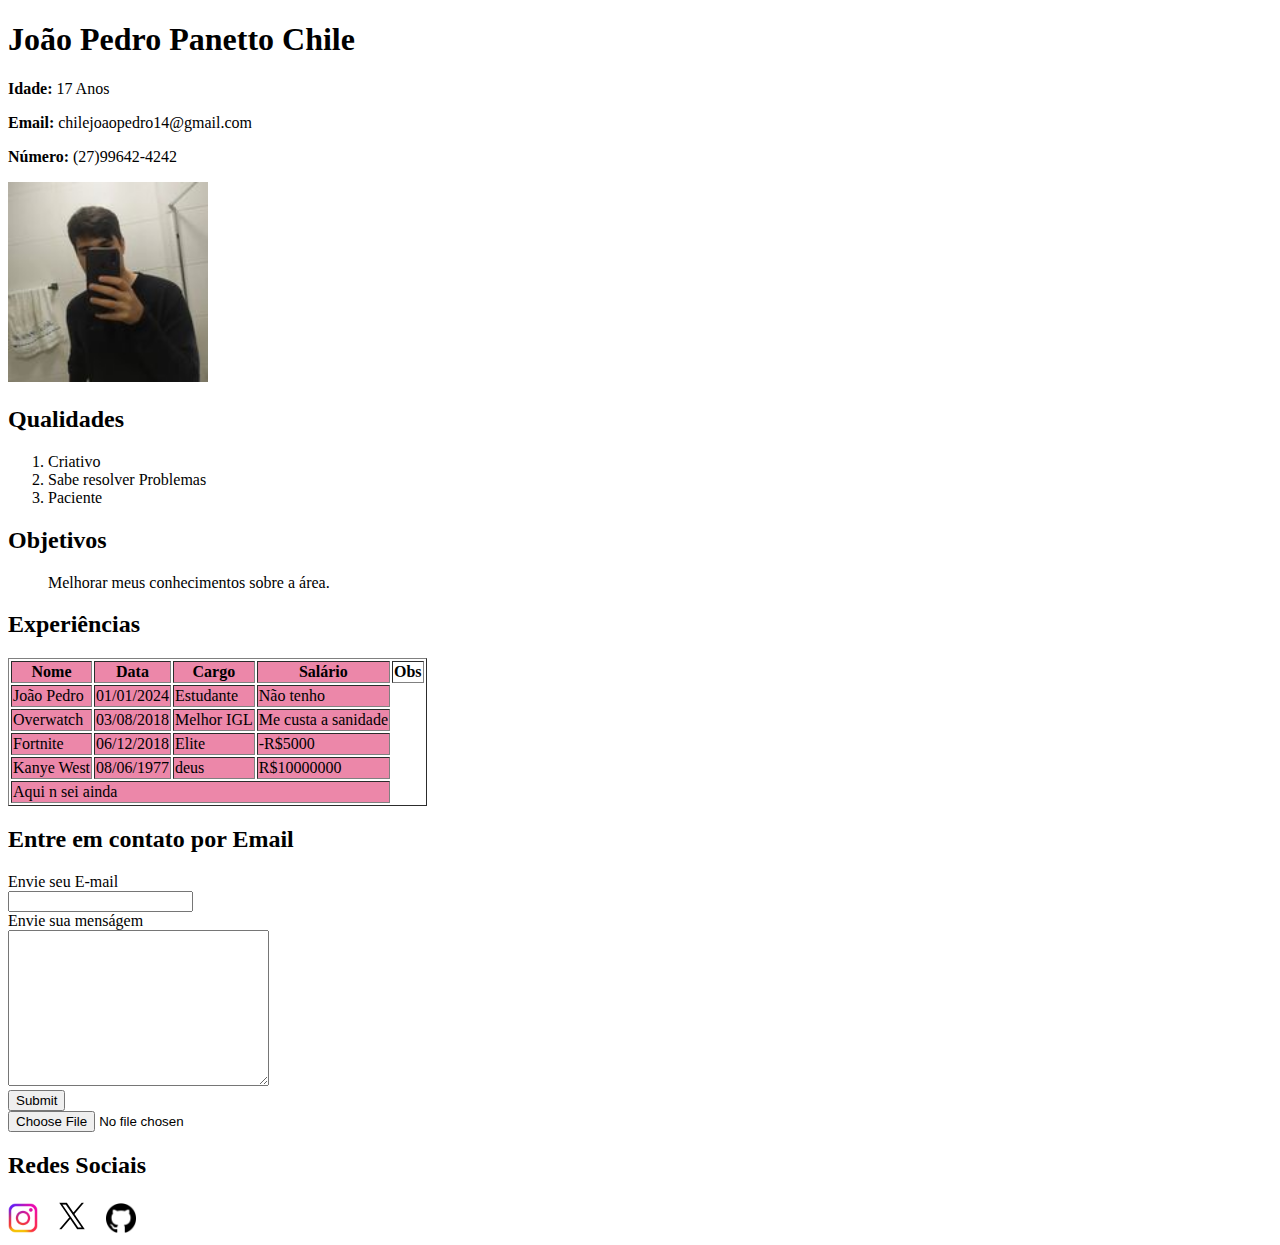
<file: index.html>
<!DOCTYPE html>
<html lang="PT-BR">
<head>
  <meta charset="UTF-8">
  <meta http-equiv="X-UA-Compatible" content="IE=edge">
  <meta name="viewport" content="width=device-width, initial-scale=1.0">
  <title>Curríclulo</title>
    
</head>
    

<body>
        <h1>João Pedro Panetto Chile</h1>
        <p> <Strong>Idade:</Strong> 17 Anos</p>
        <p> <strong>Email: </strong>chilejoaopedro14@gmail.com</p>
        <p> <strong>Número: </strong>(27)99642-4242</p>
        
        <img width="200" src="/Imagens/Chile.jpg">
        
        <h2>Qualidades</h2>
        <ol>
            <li>Criativo</li>
            <li>Sabe resolver Problemas</li>
            <li>Paciente</li>
        </ol>
    
        <h2>Objetivos</h2>   

         <ul>
            <p>Melhorar meus conhecimentos sobre a área.</p>


         </ul>

         <h2>Experiências</h2>
         <table border="1" id="tabela">
            <colgroup>
                <col span="4" style="background-color: rgb(236, 135, 169)">
        
            </colgroup>
            <thead>
                <th>Nome</th>
                <th>Data</th>
                <th>Cargo</th>
                <th>Salário</th>
                <th>Obs</th>
            </thead>
            <tbody>
                <tr>
                    <td>João Pedro</td>
                    <td>01/01/2024</td>
                    <td>Estudante</td>
                    <td>Não tenho</td>
                </tr>
                <tr>
                    <td>Overwatch</td>
                    <td>03/08/2018</td>
                    <td>Melhor IGL</td>
                    <td>Me custa a sanidade</td>
                </tr>
                <tr>
                    <td>Fortnite</td>
                    <td>06/12/2018</td>
                    <td>Elite</td>
                    <td>-R$5000</td>    
                </tr>
                <tr>
                    <td>Kanye West</td>
                    <td>08/06/1977</td>
                    <td>deus</td>
                    <td>R$10000000</td>
                </tr>
                <tr>
                    <td colspan="4">Aqui n sei ainda</td>
                </tr>    
             </table>

        <h2>Entre em contato por Email</h2>
        
        <form action="/index.html">
            <label for="Email">Envie seu E-mail </label> <br>
            <input type="email"> <br>
            <label for="textarea">Envie sua menságem</label> <br>
            <textarea name="Email" id="" cols="30" rows="10"></textarea> <br>
            <input type="submit"><br>
            <input type="file"> 


        <h2>Redes Sociais</h2>

        <a href="https://www.instagram.com/jpchile2/" target="_blank"> <img width="30px" src="/Imagens/pngtree-instagram-social-platform-icon-png-image_6315976.png" alt="Instagram"></a> 
        
        <a href="https://twitter.com/JPChile0" target="_blank"> <img width="60" src="/Imagens/Twitter-Logо.png" alt="X"></a>
        
        <a href="https://github.com/Chile321" target="_blank"> <img width="30px" src="/Imagens/25231.png" alt="GitHub"> </a>
        </ulx>

        
    </body>
</html>
</file>
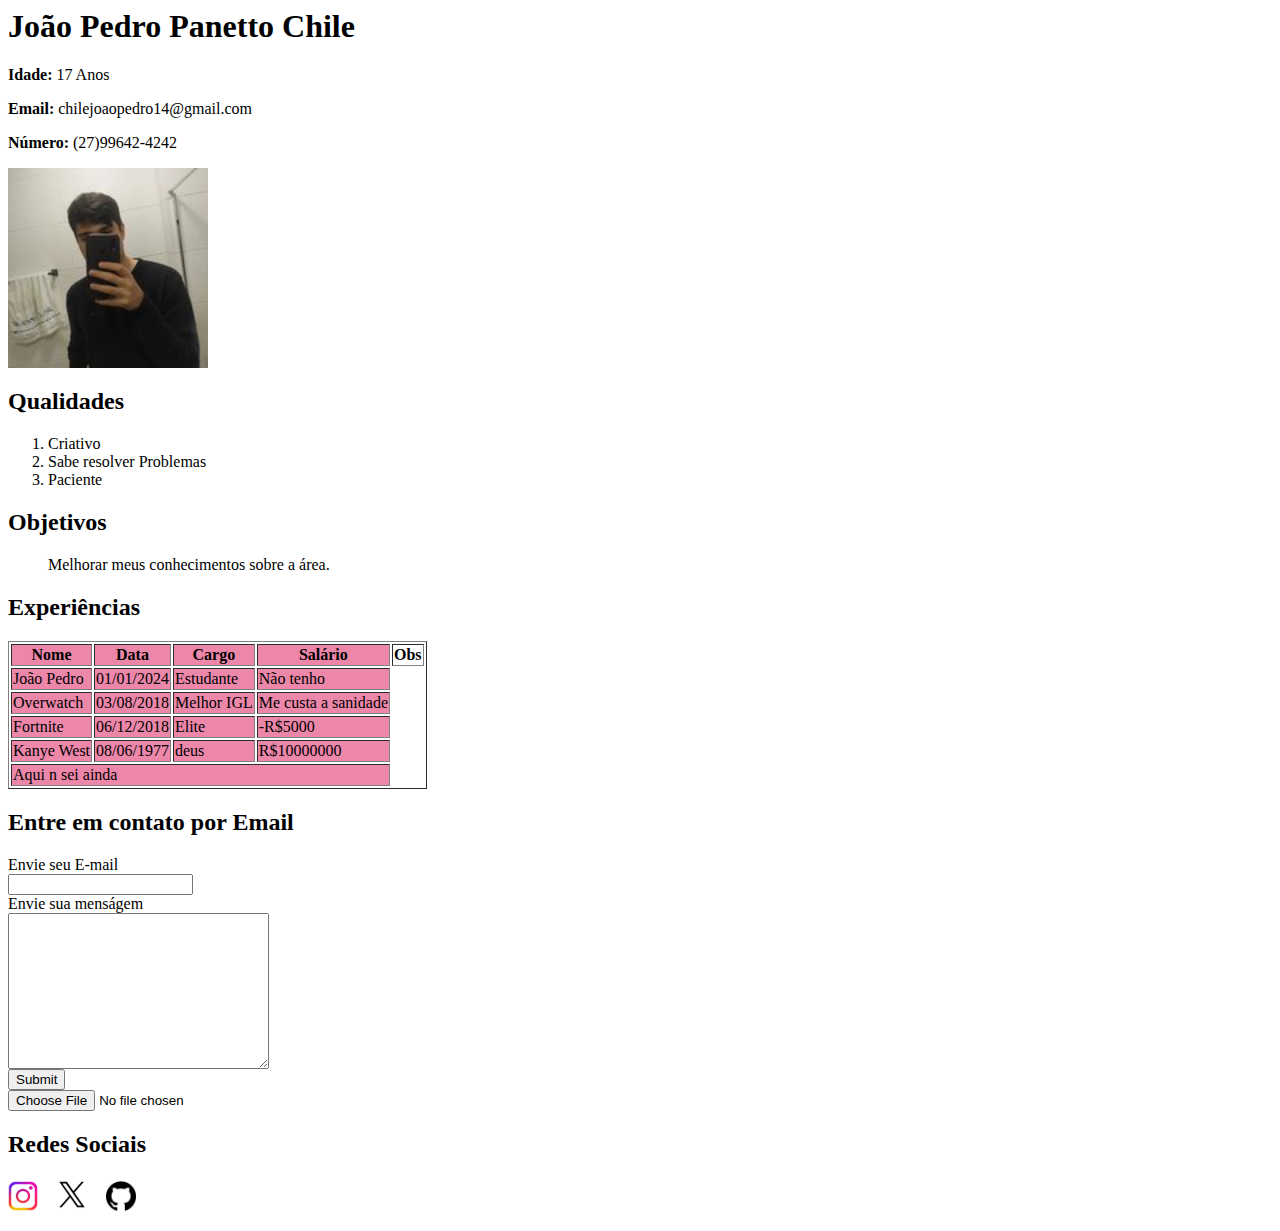
<file: aula.html>
<html>
    <!DOCTYPE html>
    <html lang="PT-BR">
    <head>
      <meta charset="UTF-8">
      <meta http-equiv="X-UA-Compatible" content="IE=edge">
      <meta name="viewport" content="width=device-width, initial-scale=1.0">
      <title>Curríclulo</title>
        
    </head>
    
        
    
    <body>
            <h1>João Pedro Panetto Chile</h1>
            <p> <Strong>Idade:</Strong> 17 Anos</p>
            <p> <strong>Email: </strong>chilejoaopedro14@gmail.com</p>
            <p> <strong>Número: </strong>(27)99642-4242</p>
            
            <img width="200" src="/Imagens/Chile.jpg">
            
            <h2>Qualidades</h2>
            <ol>
                <li>Criativo</li>
                <li>Sabe resolver Problemas</li>
                <li>Paciente</li>
            </ol>
        
            <h2>Objetivos</h2>   
    
             <ul>
                <p>Melhorar meus conhecimentos sobre a área.</p>
    
    
             </ul>
    
             <h2>Experiências</h2>
             <table border="1">
                <colgroup>
                    <col span="4" style="background-color: rgb(236, 135, 169)">
            
                </colgroup>
                <thead>
                    <th>Nome</th>
                    <th>Data</th>
                    <th>Cargo</th>
                    <th>Salário</th>
                    <th>Obs</th>
                </thead>
                <tbody>
                    <tr>
                        <td>João Pedro</td>
                        <td>01/01/2024</td>
                        <td>Estudante</td>
                        <td>Não tenho</td>
                    </tr>
                    <tr>
                        <td>Overwatch</td>
                        <td>03/08/2018</td>
                        <td>Melhor IGL</td>
                        <td>Me custa a sanidade</td>
                    </tr>
                    <tr>
                        <td>Fortnite</td>
                        <td>06/12/2018</td>
                        <td>Elite</td>
                        <td>-R$5000</td>    
                    </tr>
                    <tr>
                        <td>Kanye West</td>
                        <td>08/06/1977</td>
                        <td>deus</td>
                        <td>R$10000000</td>
                    </tr>
                    <tr>
                        <td colspan="4">Aqui n sei ainda</td>
                    </tr>    
                 </table>
    
            <h2>Entre em contato por Email</h2>
            
            <form action="/index.html">
                <label for="Email">Envie seu E-mail </label> <br>
                <input type="email"> <br>
                <label for="textarea">Envie sua menságem</label> <br>
                <textarea name="Email" id="" cols="30" rows="10"></textarea> <br>
                <input type="submit"><br>
                <input type="file"> 
    
    
            <h2>Redes Sociais</h2>
    
            <a href="https://www.instagram.com/jpchile2/" target="_blank"> <img width="30px" src="/Imagens/pngtree-instagram-social-platform-icon-png-image_6315976.png" alt="Instagram"></a> 
            
            <a href="https://twitter.com/JPChile0" target="_blank"> <img width="60" src="/Imagens/Twitter-Logо.png" alt="X"></a>
            
            <a href="https://github.com/Chile321" target="_blank"> <img width="30px" src="/Imagens/25231.png" alt="GitHub"> </a>
            </ulx>
    
            
        </body>
    </html>
</file>
